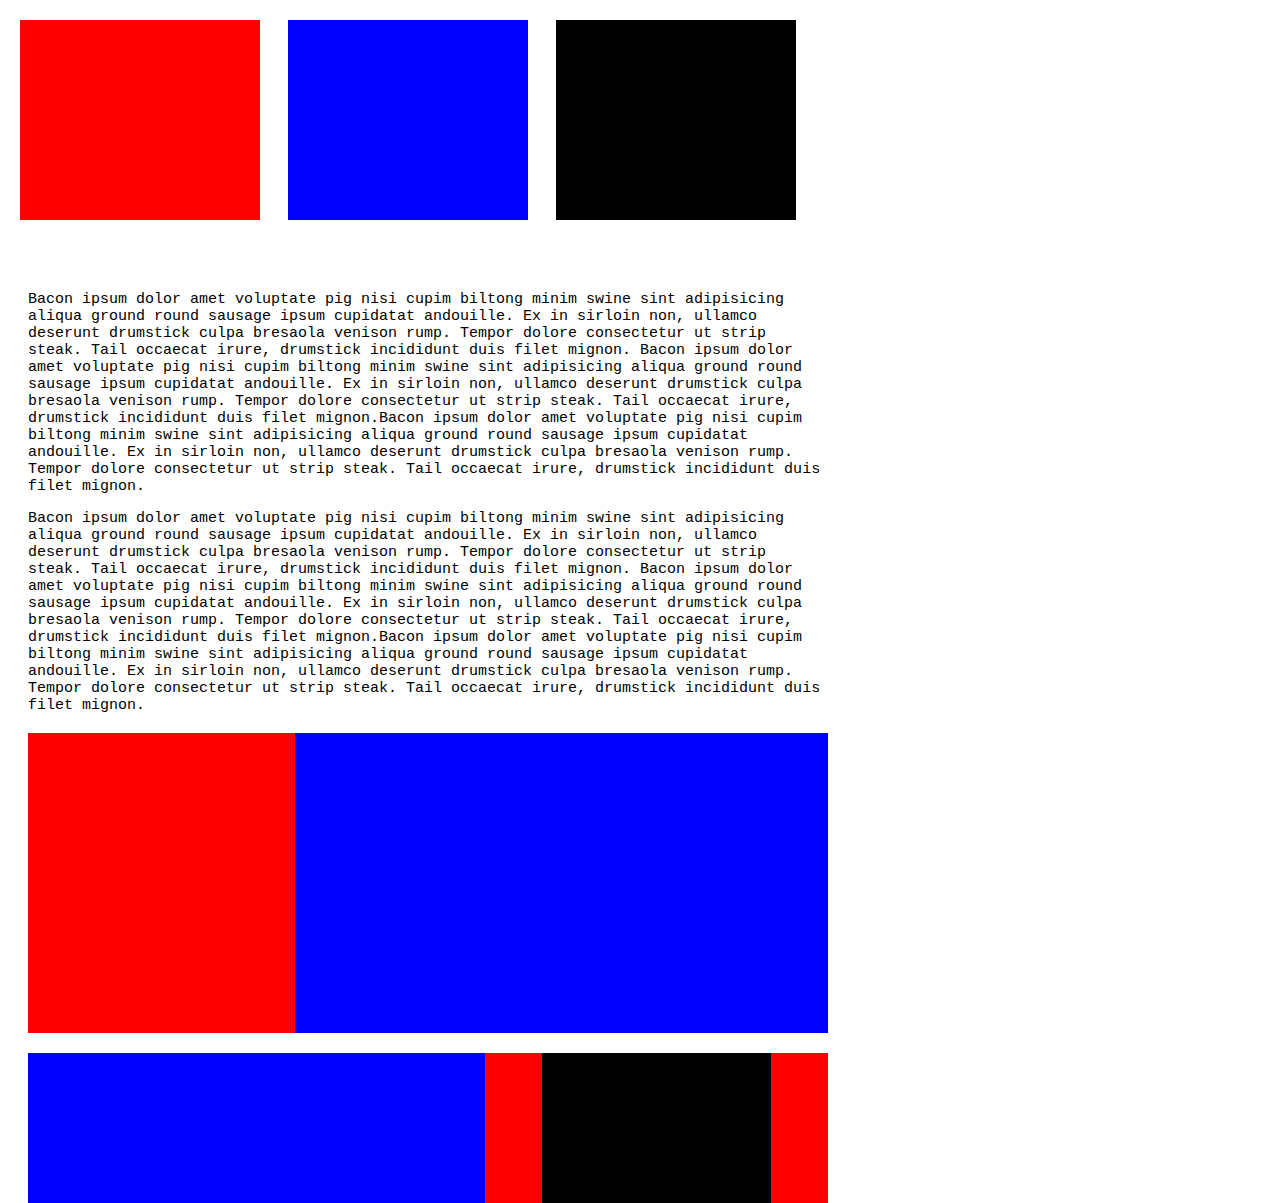
<file: first/index.html>
<!DOCTYPE html>

<html>
  <head>
    <link rel="stylesheet" type="text/css" href="style.css">
    <title></title>
  </head>
  <body>
<div id="mainDiv">
    <!-- <div id="div1"> -->
      <div class="box red"></div>
      <div class="box blue"></div>
      <div class="box black"></div>
    <!-- </div> -->

    <div id="div2"><p>Bacon ipsum dolor amet voluptate pig nisi cupim biltong minim
      swine sint adipisicing aliqua ground round sausage ipsum cupidatat andouille.
      Ex in sirloin non, ullamco deserunt drumstick culpa bresaola venison rump.
      Tempor dolore consectetur ut strip steak. Tail occaecat irure, drumstick
      incididunt duis filet mignon. Bacon ipsum dolor amet voluptate pig nisi cupim biltong minim
        swine sint adipisicing aliqua ground round sausage ipsum cupidatat andouille.
        Ex in sirloin non, ullamco deserunt drumstick culpa bresaola venison rump.
        Tempor dolore consectetur ut strip steak. Tail occaecat irure, drumstick
        incididunt duis filet mignon.Bacon ipsum dolor amet voluptate pig nisi cupim biltong minim
          swine sint adipisicing aliqua ground round sausage ipsum cupidatat andouille.
          Ex in sirloin non, ullamco deserunt drumstick culpa bresaola venison rump.
          Tempor dolore consectetur ut strip steak. Tail occaecat irure, drumstick
          incididunt duis filet mignon.</p>
          <p>Bacon ipsum dolor amet voluptate pig nisi cupim biltong minim
            swine sint adipisicing aliqua ground round sausage ipsum cupidatat andouille.
            Ex in sirloin non, ullamco deserunt drumstick culpa bresaola venison rump.
            Tempor dolore consectetur ut strip steak. Tail occaecat irure, drumstick
            incididunt duis filet mignon. Bacon ipsum dolor amet voluptate pig nisi cupim biltong minim
              swine sint adipisicing aliqua ground round sausage ipsum cupidatat andouille.
              Ex in sirloin non, ullamco deserunt drumstick culpa bresaola venison rump.
              Tempor dolore consectetur ut strip steak. Tail occaecat irure, drumstick
              incididunt duis filet mignon.Bacon ipsum dolor amet voluptate pig nisi cupim biltong minim
                swine sint adipisicing aliqua ground round sausage ipsum cupidatat andouille.
                Ex in sirloin non, ullamco deserunt drumstick culpa bresaola venison rump.
                Tempor dolore consectetur ut strip steak. Tail occaecat irure, drumstick
                incididunt duis filet mignon.</p>
              </div>
    <div id="containerflex1">
      <div class="inner flex1"></div>
      <div class="inner flex2"></div>
    </div>


    <div id="containerflex2">
      <div class="inner2 flexbottom1"></div>
      <div class="inner2 flexbottom2"></div>
      <div class="inner2 flexbottom3"></div>
      <div class="inner2 flexbottom4"></div>
    </div>
</div>
  </body>
</html>
</file>
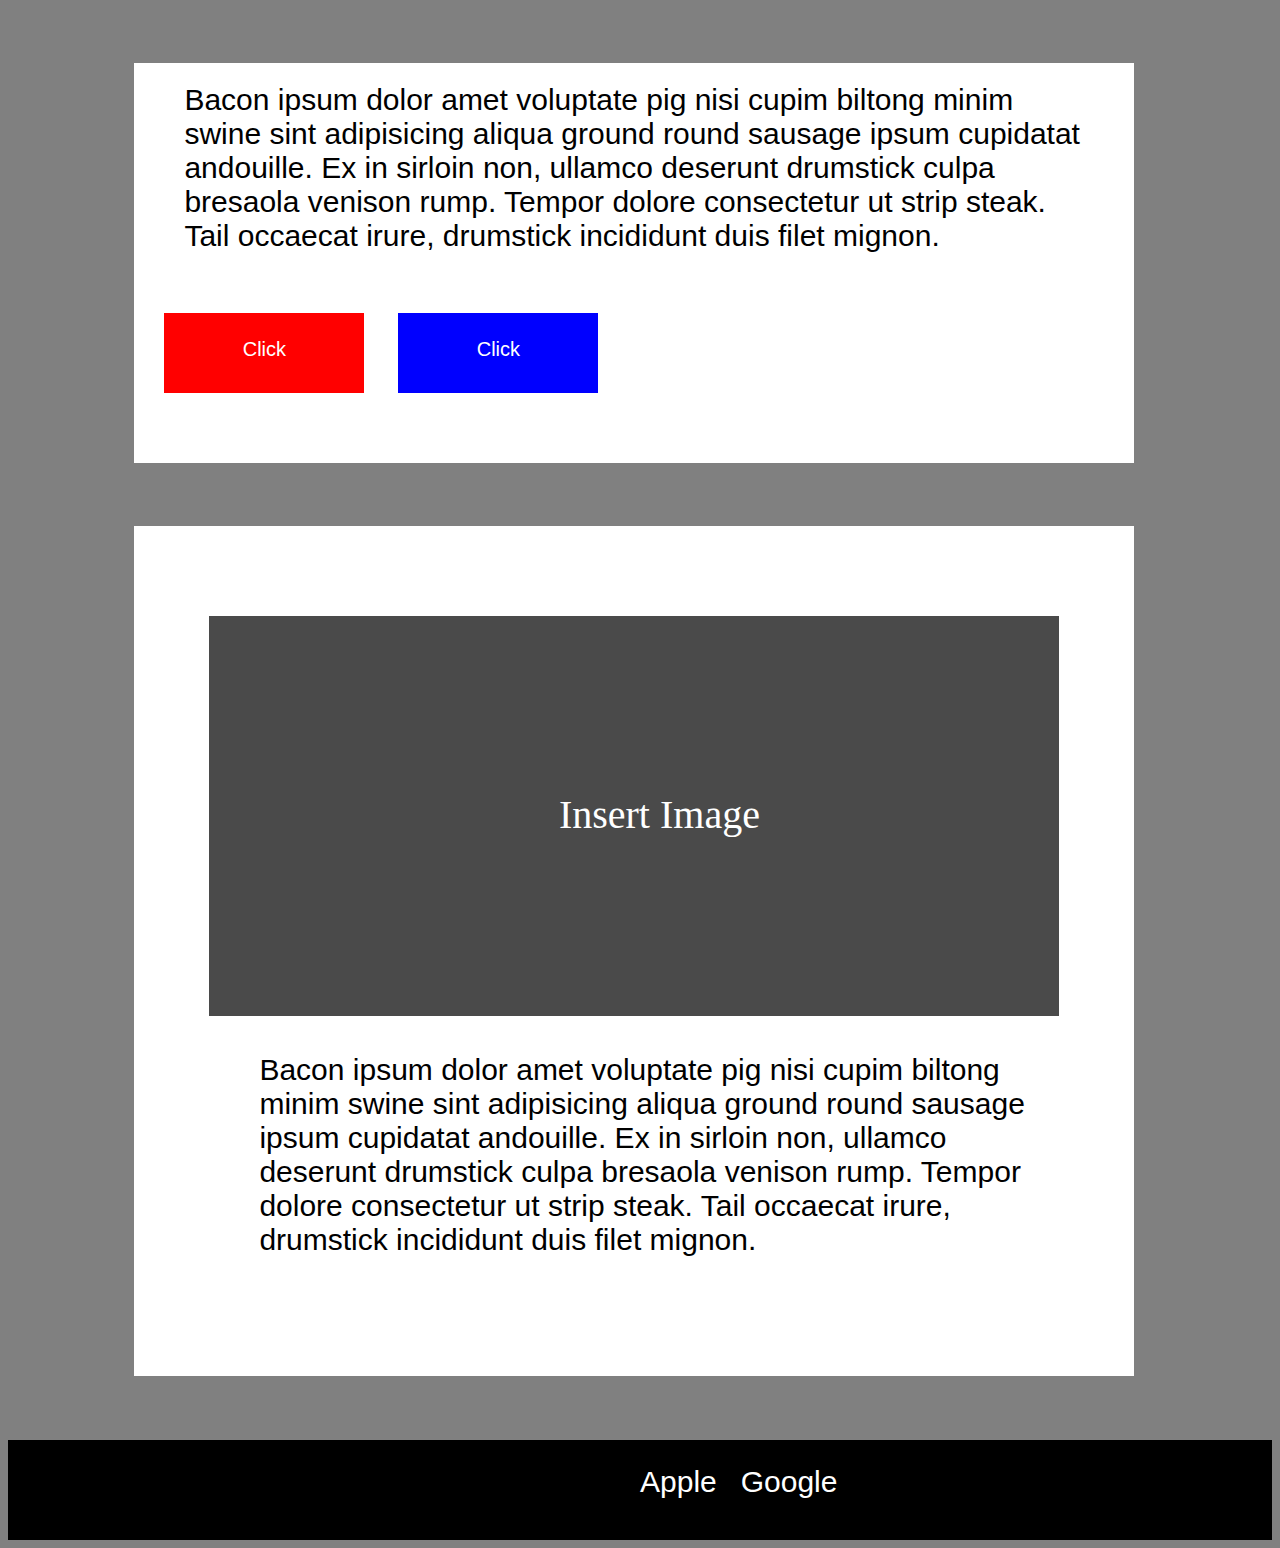
<file: second/index.html>
<!DOCTYPE html>

<html>
  <head>
    <link rel="stylesheet" type="text/css" href="style.css">
    <title></title>
  </head>
  <body>


    <div class="topbox">

      <p class="toptext">Bacon ipsum dolor amet voluptate pig nisi cupim
        biltong minim swine sint adipisicing aliqua ground
        round sausage ipsum cupidatat andouille. Ex in sirloin
        non, ullamco deserunt drumstick culpa bresaola venison
        rump. Tempor dolore consectetur ut strip steak. Tail
        occaecat irure, drumstick incididunt duis filet mignon.
      </p>

      <div class="redbutton"><p class="click">Click</p></div>
      <div class="bluebutton"><p class="click">Click</p></div>

    </div>

    <div class="middlebox">
      <div class="imageholder">
        <p class="imagetext">Insert Image</p>
        <p class="middletext">Bacon ipsum dolor amet voluptate pig nisi cupim
          biltong minim swine sint adipisicing aliqua ground
          round sausage ipsum cupidatat andouille. Ex in sirloin
          non, ullamco deserunt drumstick culpa bresaola venison
          rump. Tempor dolore consectetur ut strip steak. Tail
          occaecat irure, drumstick incididunt duis filet mignon.
        </p>
      </div>
    </div>

    <div class="footerbox">
      <p class="footertext app">Apple</p>
      <p class="footertext goo">Google</p>
    </div>




  </body>
</html>
</file>
<file: first/style.css>
#mainDiv {
  width: 800px;
  height: 100%;
  background-color: white;
  position: absolute;
}
/*#div1 {
  position: relative;
  width: 100%;
  height: 200px;
  top: 0px;
  left: 0px;
  padding-top: 20px;
}*/

.box {
  display: inline-block;
  width: 30%;
  height: 200px;
  margin: 1.5%;

}

.red {
  background-color: red;
}

.blue {
  background-color: blue;
}

.black {
  background-color: black;
}

/*.box1 {
  position: absolute;
  background-color: red;
  width: 275px;
  height: 150px;
  margin-left: 20px;
}
.box2 {
  position: absolute;
  background-color: blue;
  width: 275px;
  height: 150px;
  margin-left: 20px;
  left: 300px;
}

.box3 {
  position: absolute;
  background-color: black;
  width: 275px;
  height: 150px;
  margin-left: 20px;
  left: 600px;
  float: right;
}*/


#div2 {
  background-color: white;
  display: inline-block;
  position: relative;
  width: 100%;
  height: 400px;
  top: 0px;
  left: 0px;
  padding-top: 20px;
  font-size: 15px;
  margin: 20px;
  font-family: "Courier";
}

#containerflex1 {
  display: flex;
  margin: 20px;
  width: 100%;
}

.inner {
  height: 300px;
  width: 800px;
  flex: 1;
}
.flex1 {
  background: red;
}
.flex2 {
  background: blue;
  flex: 2;
}

#containerflex2 {
  display: flex;
  margin: 20px;
  width: 100%;
}

.inner2 {
  height: 150px;
  width: 800px;
  flex: 1;
}

.flexbottom1 {
  background: blue;
  flex: 4;
}
.flexbottom2 {
  background: red;
  flex: 0.5;
}
.flexbottom3 {
  background: black;
  flex: 2;
}
.flexbottom4 {
  background: red;
  flex: 0.5;
}






/*#circle3 {
  background: orange;
  border-radius: 50px;
  width: 100px;
  height: 100px;
  position: absolute;
  top: 175px;
  left: 50px;
  text-align: center;
  font-family: "Helvetica";
  z-index: 200
}*/
</file>
<file: second/style.css>
body {
  background-color: gray;
}

.topbox {
  background-color: white;
  width: 1000px;
  height: 400px;
  margin-top: 5%;
  margin-left: 10%;
  /*padding-left: 20px;*/
}
.toptext {
  width:90%;
  height: 200px;
  color: black;
  text-align: left;
  font-size: 30px;
  padding-top: 20px;
  padding-left: 50px;
  font-family: "Arial";
}
/*.buttoncontainer {
  width: 800px;
  height: 150px;
}
.button {
  display: inline-block;
  width: 200px;
  height: 80px;
  margin-left: 30px;

}*/
.redbutton {
  background-color: red;
  display: inline-block;
  width: 200px;
  height: 80px;
  margin-left: 30px;
  text-align: center;


}
.bluebutton {
  background-color: blue;
  display: inline-block;
  width: 200px;
  height: 80px;
  margin-left: 30px;
  text-align: center;


}
.click {
  margin-top: 25px;
  color: white;
  top: 100px;
  font-size: 20px;
  font-family: "Arial"
}
.middlebox {
  background-color: white;
  width: 1000px;
  height: 800px;
  margin-top: 5%;
  margin-left: 10%;
  padding-top: 50px;
  z-index: 6;
}

.imageholder {
  background-color: #4a4a4a;
  margin-left: 75px;
  padding-left: 50px;
  width: 80%;
  height: 50%;
  z-index: 7;
}
.imagetext {
  color: white;
  text-align: center;
  font-size: 40px;
  padding-top: 175px;
}
.middletext {
  color: black;
  text-align: left;
  font-size: 30px;
  padding-top: 175px;
  font-family: "Arial";
}

.footerbox {
  left: 0px;
  background-color: black;
  width: 100%;
  height: 100px;
  margin-top: 5%;
}
.footertext {
  display: inline-block;
  color: white;
  margin-top: 2%;
  font-size: 30px;
  font-family: "Arial";

}
.app {
  margin-left: 50%;
}
.goo {
  margin-left: 20px;
}
</file>
